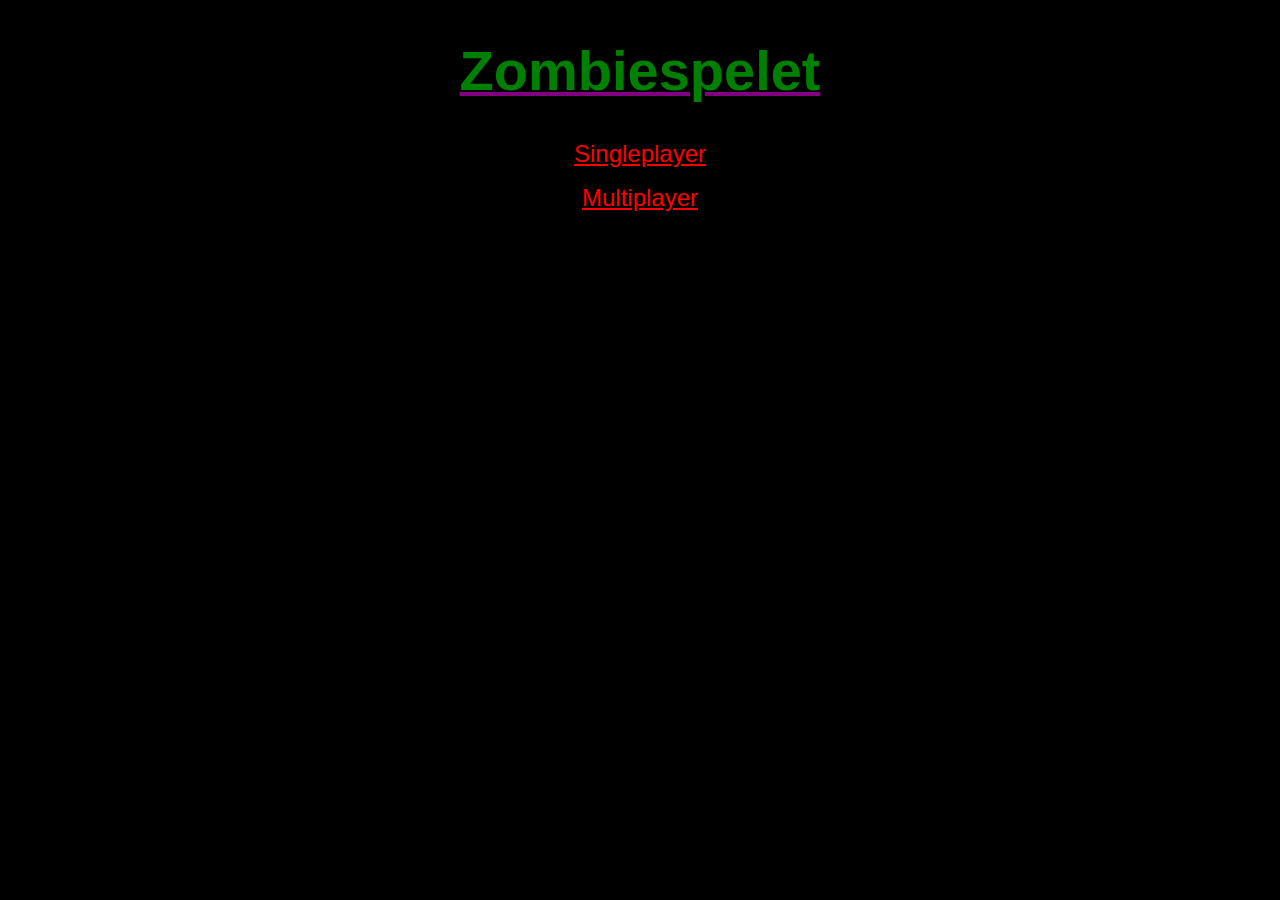
<file: zombie-spel/index.html>
<!DOCTYPE html>
<html lang="en">
<head>
    <meta charset="UTF-8">
    <meta http-equiv="X-UA-Compatible" content="IE=edge">
    <meta name="viewport" content="width=device-width, initial-scale=1.0">
    <title>Document</title>
</head>
<body class="menu">
    <h1>Zombiespelet</h1>
    <!-- 1 singleplayer och 1 multiplayer (2 spelare) -->
    <p><a href="zombiesingle.html">Singleplayer</a></p>
    
    <p><a href="zombiemulti.html">Multiplayer</a></p>
</body>
</html>

<link rel="stylesheet" href="css/style.css">
</file>
<file: zombie-spel/css/style.css>
/* Klasser för menyn. Fonter, färger, storlekar och placeringar. */
.menu {
    text-align: center;
    background: black;
    font-family: Arial, Helvetica, sans-serif;
}
.menu p a {
    color: red;
    font-size: 24px;
}
.menu h1 {
    text-decoration: none;
    color: green;
    text-decoration: underline;
    text-decoration-color: purple;
    text-decoration-thickness: 4px;
    font-size: 56px;
}
</file>
